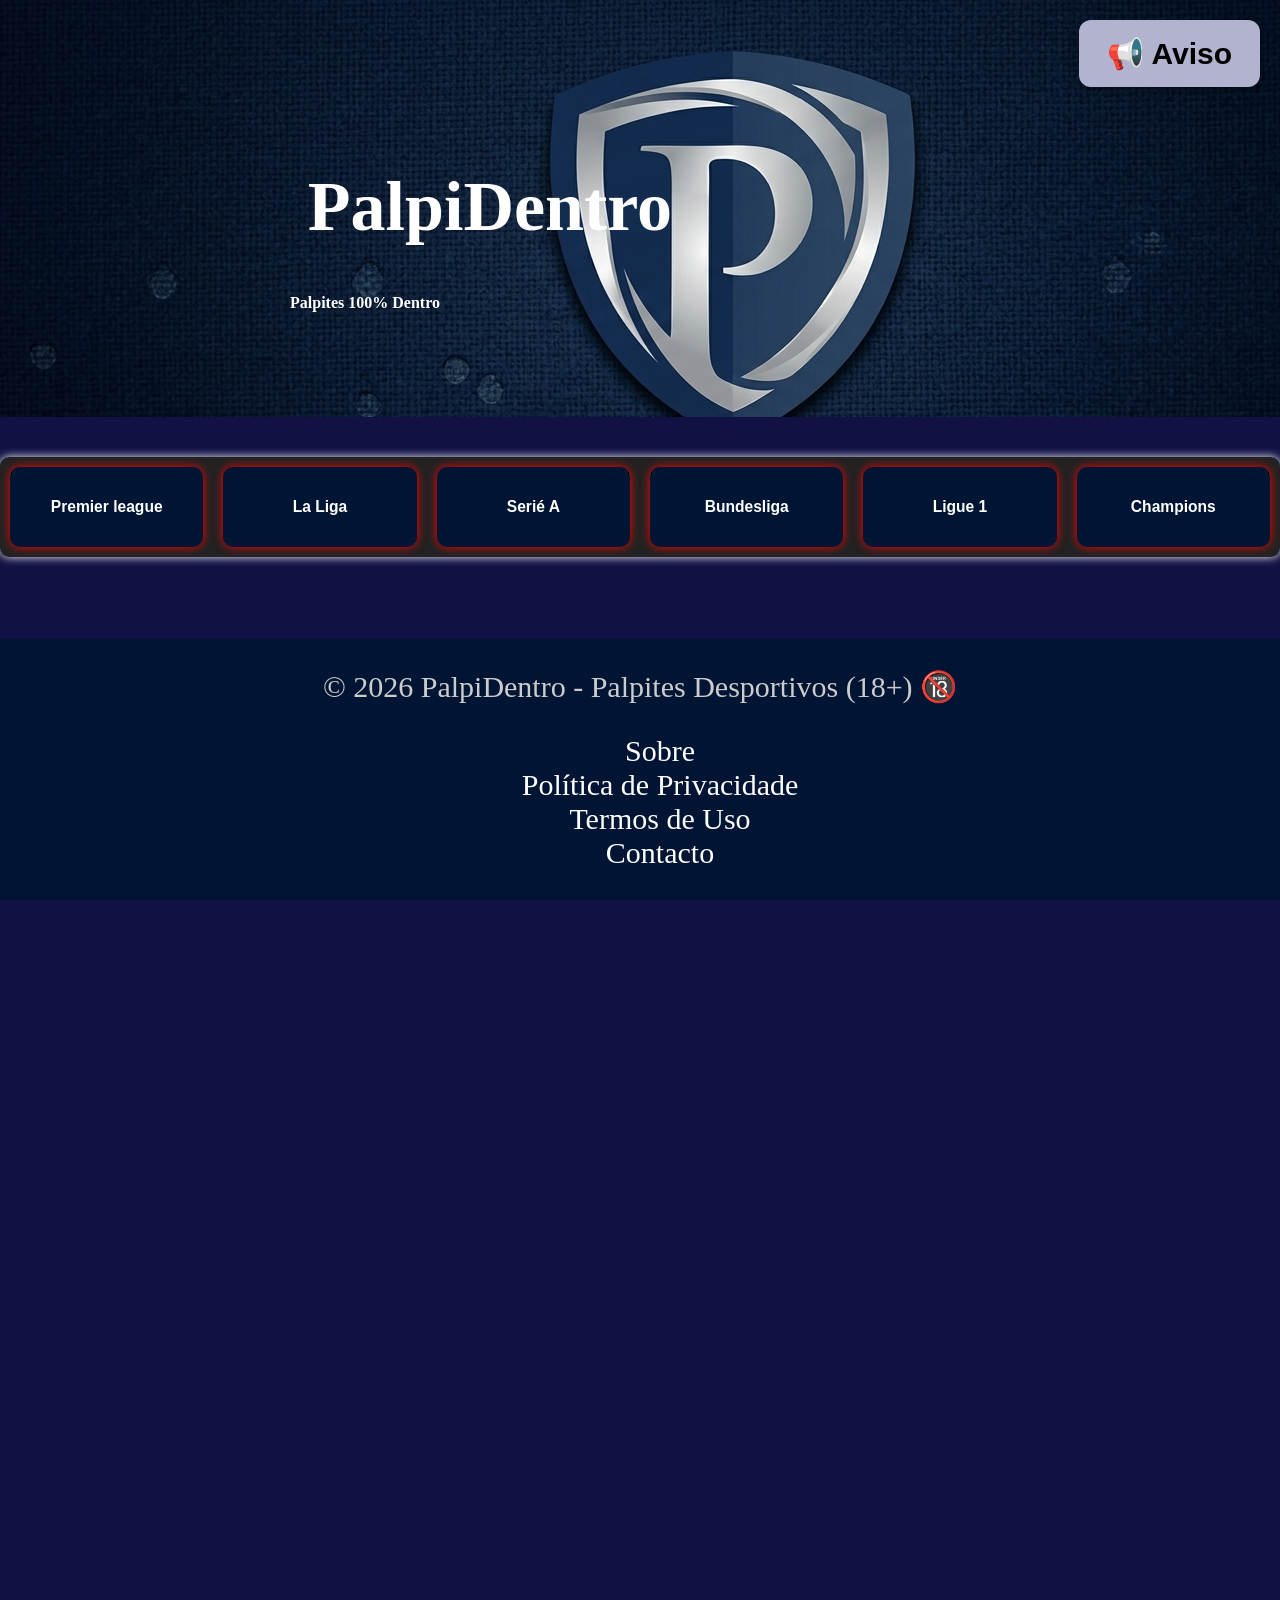
<file: index.html>
<!DOCTYPE html>
<html lang="pt">
<head>
  <meta charset="UTF-8">
   <link rel="shortcut icon" href="Azul.jpg" type="image/x-icon" />
  <title >PalpiDentro</title>
  
  	<script type="text/javascript" src="java.js"></script>
  	
<link rel="stylesheet" href="styles.css">

</head>
<style>
/* Botão */
#avisoBtn{
    background: #B1B3CF;
    position:fixed;
    top:20px;
    right:20px;
    color:black;
    border:none;
    padding:16px 28px;
    font-size:30px;
    font-weight:bold;
    border-radius:12px;
    cursor:pointer;
    box-shadow:0 4px 10px rgba(0,0,0,.3);
    z-index:9999;
}

/* Caixa da mensagem */
#avisoBox{
    position:fixed;
    top:90px;
    right:20px;
    width:390px;
    background:#fff;
    border-left:6px solid    #313BAF;
    border-radius:12px;
    padding:18px;
    box-shadow:0 6px 15px rgba(0,0,0,.3);
    display:none;
    z-index:9988;
}

#avisoBox h3{
    margin:0 0 10px;
    color:#313BAF;
    font-size:34px;
}

#avisoBox p{
    font-size:27px;
    color:#333;
    line-height:1.6;
}
</style>
<body>

<header>
  <h1>PalpiDentro</h1>
  <h4 id="p">Palpites 100% Dentro</h4>
  
  </header>

    <!-- Botão -->
<button id="avisoBtn">📢 Aviso</button>

<!-- Mensagem -->
<div id="avisoBox">
    <h3>📢 Comunicado</h3>
    <p>
        Pedimos desculpa pela limitação de ligas e pela paralisação temporária do sistema de palpites. A nossa equipa está a trabalhar para melhorar estes aspetos e oferecer uma experiência cada vez melhor. O serviço será retomado antes do início das principais ligas, com mais estabilidade, cobertura e qualidade.

Agradecemos a sua compreensão, confiança e paciência.
    </p>
</div>

    
<div class="gami">
  <div class="pape"><p>PalpiDentro</p> </div>


</div>
<div class="menu">

      <button onclick="trocar('Premier')"><h3>Premier league</h3> </button>
    <button onclick="trocar('LaLiga')"><h3>La Liga</h3></button>
    <button onclick="trocar('SerieA')"><h3>Serié A</h3></button>
    <button onclick="trocar('Bundesliga')"><h3>Bundesliga</h3></button>


    <button onclick="trocar('Ligue')"><h3>Ligue 1</h3></button>
  
  
  <button onclick="trocar('UEFA')"><h3>Champions</h3></button>


</div>


<div class="content">
  <section id="Ligue">
      
<table class="tab-palpites">
        <div class="pl-header">
        <h2> Legue 1 </h2>
    </div>
    
    <thead><tr><th>Data</th><th>Jogo</th><th>Palpite 1</th><th>Palpite 2</th></tr></thead>
    <tbody>
        <tr><td class="data-v">17/04</td><td class="jogo-v">Lens x Toulouse</td><td><span class="badge-1">Vitória Lens</span></td><td><span class="badge-2">-2.5 Gols</span></td></tr>
        <tr><td class="data-v">18/04</td><td class="jogo-v">Lorient x Marseille</td><td><span class="badge-1">Vitória Marseille</span></td><td><span class="badge-2">+1.5 Gols</span></td></tr>
        <tr><td class="data-v">18/04</td><td class="jogo-v">Angers x Le Havre</td><td><span class="badge-1">Empate</span></td><td><span class="badge-2">-2.5 Gols</span></td></tr>
        <tr><td class="data-v">18/04</td><td class="jogo-v">Lille x Nice</td><td><span class="badge-1">Vitória Lille</span></td><td><span class="badge-2">Ambas: Não</span></td></tr>
        <tr><td class="data-v">19/04</td><td class="jogo-v">Monaco x Auxerre</td><td><span class="badge-1">Vitória Monaco</span></td><td><span class="badge-2">Monaco -1.0</span></td></tr>
        <tr><td class="data-v">19/04</td><td class="jogo-v">Strasbourg x Rennes</td><td><span class="badge-1">Empate</span></td><td><span class="badge-2">Ambas: Sim</span></td></tr>
        <tr><td class="data-v">19/04</td><td class="jogo-v">Metz x Paris FC</td><td><span class="badge-1">Vitória Metz</span></td><td><span class="badge-2">-3.5 Gols</span></td></tr>
        <tr><td class="data-v">19/04</td><td class="jogo-v">Nantes x Brest</td><td><span class="badge-1">Vitória Brest</span></td><td><span class="badge-2">-2.5 Gols</span></td></tr>
        <tr><td class="data-v">19/04</td><td class="jogo-v">PSG x Lyon</td><td><span class="badge-1">Vitória PSG</span></td><td><span class="badge-2">+2.5 Gols</span></td></tr>
    </tbody>
</table>

  </section>

  <section id="SerieA"> 
  
      
  
<table class="tab-palpites">
        <div class="pl-header">
        <h2>Serié A </h2>
    </div>
    
    <thead><tr><th>Data</th><th>Jogo</th><th>Palpite 1</th><th>Palpite 2</th></tr></thead>
    <tbody>
        <tr><td class="data-v">17/04</td><td class="jogo-v">Sassuolo x Como</td><td><span class="badge-1">Vitória Sassuolo</span></td><td><span class="badge-2">+2.5 Gols</span></td></tr>
        <tr><td class="data-v">17/04</td><td class="jogo-v">Inter x Cagliari</td><td><span class="badge-1">Vitória Inter</span></td><td><span class="badge-2">Inter -1.5 HC</span></td></tr>
        <tr><td class="data-v">18/04</td><td class="jogo-v">Udinese x Parma</td><td><span class="badge-1">Empate</span></td><td><span class="badge-2">Ambas: Sim</span></td></tr>
        <tr><td class="data-v">18/04</td><td class="jogo-v">Napoli x Lazio</td><td><span class="badge-1">Vitória Napoli</span></td><td><span class="badge-2">+2.5 Gols</span></td></tr>
        <tr><td class="data-v">18/04</td><td class="jogo-v">Roma x Atalanta</td><td><span class="badge-1">Ambas: Sim</span></td><td><span class="badge-2">+2.5 Gols</span></td></tr>
        <tr><td class="data-v">19/04</td><td class="jogo-v">Cremonese x Torino</td><td><span class="badge-1">Vitória Torino</span></td><td><span class="badge-2">-2.5 Gols</span></td></tr>
        <tr><td class="data-v">19/04</td><td class="jogo-v">Verona x Milan</td><td><span class="badge-1">Vitória Milan</span></td><td><span class="badge-2">Milan +1.5 Gols</span></td></tr>
        <tr><td class="data-v">19/04</td><td class="jogo-v">Pisa x Genoa</td><td><span class="badge-1">Empate</span></td><td><span class="badge-2">-2.5 Gols</span></td></tr>
        <tr><td class="data-v">19/04</td><td class="jogo-v">Juventus x Bologna</td><td><span class="badge-1">Vitória Juve</span></td><td><span class="badge-2">Ambas: Não</span></td></tr>
        <tr><td class="data-v">20/04</td><td class="jogo-v">Lecce x Fiorentina</td><td><span class="badge-1">Vitória Fiorentina</span></td><td><span class="badge-2">-3.5 Gols</span></td></tr>
    </tbody>
</table>

    

  </section>

  <section id="Bundesliga">
      
<table class="tab-palpites">
        <div class="pl-header">
        <h2>Bundesliga </h2>
    </div>
    
    <thead><tr><th>Data</th><th>Jogo</th><th>Palpite 1</th><th>Palpite 2</th></tr></thead>
    <tbody>
        <tr><td class="data-v">17/04</td><td class="jogo-v">St. Pauli x FC Köln</td><td><span class="badge-1">Vitória Pauli</span></td><td><span class="badge-2">+1.5 Gols</span></td></tr>
        <tr><td class="data-v">18/04</td><td class="jogo-v">Bremen x Hamburg</td><td><span class="badge-1">Ambas: Sim</span></td><td><span class="badge-2">+2.5 Gols</span></td></tr>
        <tr><td class="data-v">18/04</td><td class="jogo-v">Leverkusen x Augsburg</td><td><span class="badge-1">Vitória Leverkusen</span></td><td><span class="badge-2">+2.5 Gols Eq.</span></td></tr>
        <tr><td class="data-v">18/04</td><td class="jogo-v">Union Berlin x Wolfsburg</td><td><span class="badge-1">Empate</span></td><td><span class="badge-2">-2.5 Gols</span></td></tr>
        <tr><td class="data-v">18/04</td><td class="jogo-v">Hoffenheim x Dortmund</td><td><span class="badge-1">Vitória Dortmund</span></td><td><span class="badge-2">+3.5 Gols</span></td></tr>
        <tr><td class="data-v">18/04</td><td class="jogo-v">Frankfurt x RB Leipzig</td><td><span class="badge-1">Vitória Leipzig</span></td><td><span class="badge-2">Ambas: Sim</span></td></tr>
        <tr><td class="data-v">19/04</td><td class="jogo-v">Freiburg x Heidenheim</td><td><span class="badge-1">Vitória Freiburg</span></td><td><span class="badge-2">-3.5 Gols</span></td></tr>
        <tr><td class="data-v">19/04</td><td class="jogo-v">Bayern x Stuttgart</td><td><span class="badge-1">Vitória Bayern</span></td><td><span class="badge-2">+2.5 Gols</span></td></tr>
        <tr><td class="data-v">19/04</td><td class="jogo-v">Gladbach x Mainz</td><td><span class="badge-1">Vitória Gladbach</span></td><td><span class="badge-2">Ambas: Sim</span></td></tr>
    </tbody>
</table>

    <br>
    
  </section>
  
  <section id="Premier">
    <div class="pl-container">
    <div class="pl-header">
        <h2> Premier League </h2>
    </div>
    
    <div class="table-responsive">
        <table>
            <thead>
                <tr>
                    <th>Data</th>
                    <th>Jogo</th>
                    <th>Palpite 1</th>
                    <th>Palpite 2</th>
                </tr>
            </thead>
            <tbody>
                <!-- SÁBADO 18/04 -->
                <tr class="game-row">
                    <td class="date-col">18/04</td>
                    <td class="match-col">Brentford x Fulham</td>
                    <td><span class="tip-badge">Vitória Brentford</span></td>
                    <td><span class="secondary-tip">Ambas Marcam: Sim</span></td>
                </tr>
                <tr class="game-row">
                    <td class="date-col">18/04</td>
                    <td class="match-col">Leeds x Wolves</td>
                    <td><span class="tip-badge">Menos 2.5 Gols</span></td>
                    <td><span class="secondary-tip">Empate</span></td>
                </tr>
                <tr class="game-row">
                    <td class="date-col">18/04</td>
                    <td class="match-col">Newcastle x Bournemouth</td>
                    <td><span class="tip-badge">Vitória Newcastle</span></td>
                    <td><span class="secondary-tip">Mais 2.5 Gols</span></td>
                </tr>
                <tr class="game-row">
                    <td class="date-col">18/04</td>
                    <td class="match-col">Tottenham x Brighton</td>
                    <td><span class="tip-badge">Vitória Tottenham</span></td>
                    <td><span class="secondary-tip">Ambas Marcam: Sim</span></td>
                </tr>
                <tr class="game-row">
                    <td class="date-col">18/04</td>
                    <td class="match-col">Chelsea x Man. United</td>
                    <td><span class="tip-badge">Ambas Marcam: Sim</span></td>
                    <td><span class="secondary-tip">Empate HT</span></td>
                </tr>

                <!-- DOMINGO 19/04 -->
                <tr class="game-row">
                    <td class="date-col">19/04</td>
                    <td class="match-col">Aston Villa x Sunderland</td>
                    <td><span class="tip-badge">Vitória Villa</span></td>
                    <td><span class="secondary-tip">Villa +1.5 Gols</span></td>
                </tr>
                <tr class="game-row">
                    <td class="date-col">19/04</td>
                    <td class="match-col">Everton x Liverpool</td>
                    <td><span class="tip-badge">Vitória Liverpool</span></td>
                    <td><span class="secondary-tip">Mais 2.5 Gols</span></td>
                </tr>
                <tr class="game-row">
                    <td class="date-col">19/04</td>
                    <td class="match-col">Nottm Forest x Burnley</td>
                    <td><span class="tip-badge">Vitória Forest</span></td>
                    <td><span class="secondary-tip">Menos 2.5 Gols</span></td>
                </tr>
                <tr class="game-row">
                    <td class="date-col">19/04</td>
                    <td class="match-col">Man. City x Arsenal</td>
                    <td><span class="tip-badge">Empate</span></td>
                    <td><span class="secondary-tip">Menos 3.5 Gols</span></td>
                </tr>

                <!-- SEGUNDA 20/04 -->
                <tr class="game-row">
                    <td class="date-col">20/04</td>
                    <td class="match-col">Crystal Palace x West Ham</td>
                    <td><span class="tip-badge">Vitória Palace</span></td>
                    <td><span class="secondary-tip">Ambas Marcam: Sim</span></td>
                </tr>
            </tbody>
        </table>
    </div>
</div>

  </section>
  

    <br>
  </section>
  
  <section id="LaLiga">
<table class="tab-palpites">
        <div class="pl-header">
        <h2>La Liga </h2>
    </div>
    
    <thead><tr><th>Data</th><th>Jogo</th><th>Palpite 1</th><th>Palpite 2</th></tr></thead>
    <tbody>
        <tr><td class="data-v">17/04</td><td class="jogo-v">Real Betis x Real Madrid</td><td><span class="badge-1">Vitória Madrid</span></td><td><span class="badge-2">+2.5 Gols</span></td></tr>
        <tr><td class="data-v">18/04</td><td class="jogo-v">Alavés x Mallorca</td><td><span class="badge-1">Empate</span></td><td><span class="badge-2">-2.5 Gols</span></td></tr>
        <tr><td class="data-v">18/04</td><td class="jogo-v">Getafe x Barcelona</td><td><span class="badge-1">Vitória Barça</span></td><td><span class="badge-2">Ambas: Não</span></td></tr>
        <tr><td class="data-v">18/04</td><td class="jogo-v">Valencia x Girona</td><td><span class="badge-1">Ambas: Sim</span></td><td><span class="badge-2">Empate</span></td></tr>
        <tr><td class="data-v">19/04</td><td class="jogo-v">Atl. Madrid x Ath. Bilbao</td><td><span class="badge-1">Vitória Atléti</span></td><td><span class="badge-2">+1.5 Gols</span></td></tr>
        <tr><td class="data-v">19/04</td><td class="jogo-v">Rayo Vallecano x Sociedad</td><td><span class="badge-1">Vitória Sociedad</span></td><td><span class="badge-2">-3.5 Gols</span></td></tr>
        <tr><td class="data-v">19/04</td><td class="jogo-v">Real Oviedo x Elche</td><td><span class="badge-1">Vitória Oviedo</span></td><td><span class="badge-2">-2.5 Gols</span></td></tr>
        <tr><td class="data-v">19/04</td><td class="jogo-v">Osasuna x Sevilla</td><td><span class="badge-1">Empate</span></td><td><span class="badge-2">Ambas: Sim</span></td></tr>
        <tr><td class="data-v">20/04</td><td class="jogo-v">Villarreal x Celta de Vigo</td><td><span class="badge-1">Vitória Villarreal</span></td><td><span class="badge-2">+2.5 Gols</span></td></tr>
        <tr><td class="data-v">20/04</td><td class="jogo-v">Espanyol x Levante</td><td><span class="badge-1">Vitória Espanyol</span></td><td><span class="badge-2">-2.5 Gols</span></td></tr>
    </tbody>
</table>

    <br>
  </section>
  

    <section id="UEFA">
    
<table class="tab-champions">
        <div class="pl-header">
        <h2>Champions </h2>
    </div>
    
    <thead>
        <tr>
            <th>Data</th>
            <th>Confronto (Volta)</th>
            <th>Palpite 1</th>
            <th>Palpite 2</th>
        </tr>
    </thead>
    <tbody>
        <!-- TERÇA-FEIRA 14/04 -->
        <tr>
            <td class="ucl-date">14/04</td>
            <td class="ucl-match">Atlético Madrid x Arsenal</td>
            <td><span class="badge-ucl">Empate</span></td>
            <td><span class="badge-alt"> menos -2.5 Gols</span></td>
        </tr>
        <tr>
            <td class="ucl-date">14/04</td>
            <td class="ucl-match">Paris Saint-Germain x Bayern de Munique</td>
            <td><span class="badge-ucl">Ambas marcam sim</span></td>
            <td><span class="badge-alt">Mais +2.5</span></td>
        </tr>

        


    </tbody>
</table>


</div>
<footer>
        <p>&copy; 2026 PalpiDentro - Palpites Desportivos (18+) 🔞</p>
   
         <nav>
        <ul>
            <li><a href="sobre.html">Sobre</a></li>
            <li><a href="privacidade.html">Política de Privacidade</a></li>
            <li><a href="termos.html">Termos de Uso</a></li>
            <li><a href="contacto.html">Contacto</a></li>
        </ul>
    </nav>
   
    

</footer>


<script type="text/javascript">
    aclib.runAutoTag({
        zoneId: 'llkxoctiz1',
    });
</script>
<script>
const botao = document.getElementById("avisoBtn");
const caixa = document.getElementById("avisoBox");

botao.addEventListener("click", function(){
    if(caixa.style.display === "block"){
        caixa.style.display = "none";
    }else{
        caixa.style.display = "block";
    }
});
</script>
</body>
</html>
</file>
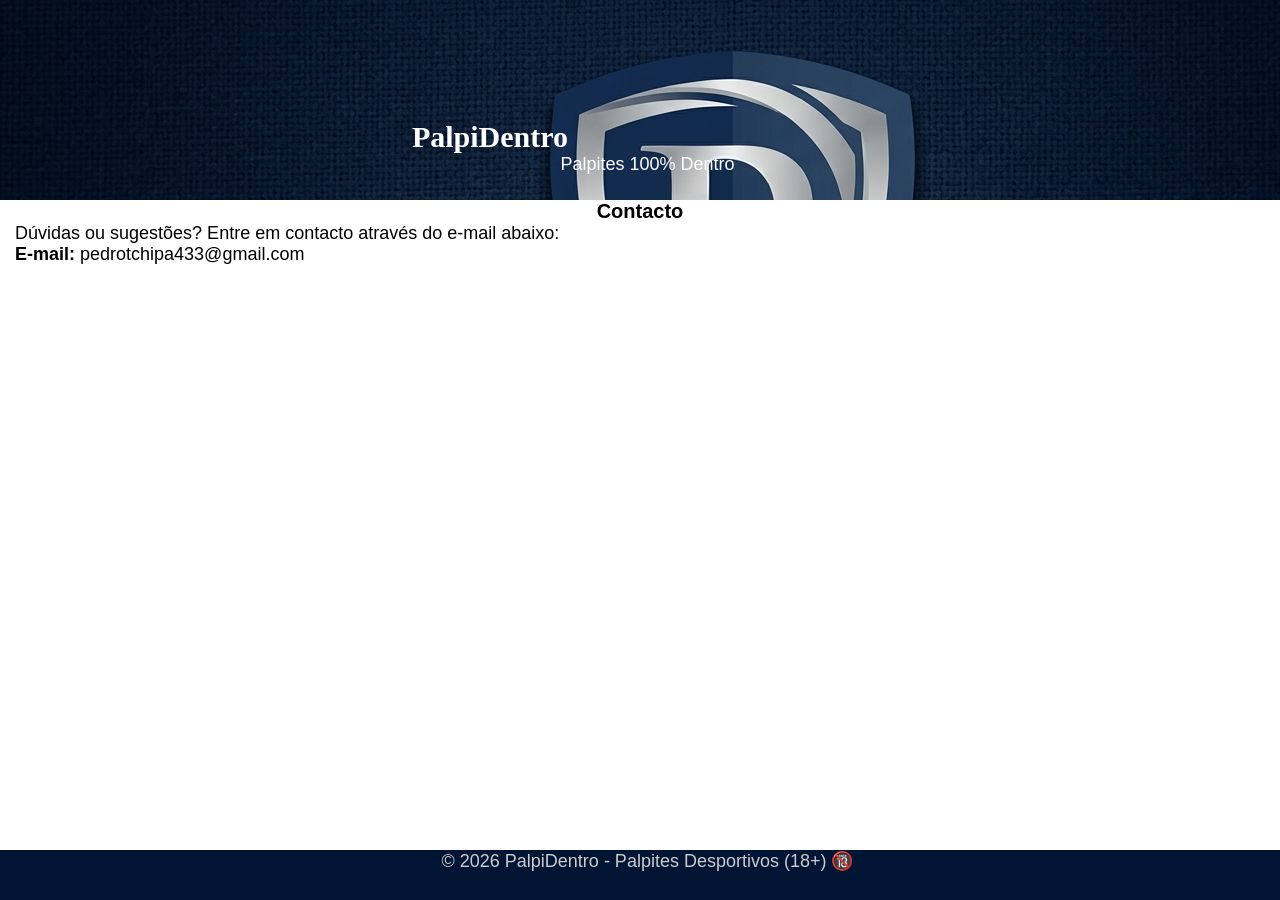
<file: contacto.html>
<!DOCTYPE html>
<html>

<head>
  <meta charset="UTF-8">
  <meta name="viewport" content="width=device-width, initial-scale=1">
  <title>Contactos</title>
  <link rel="stylesheet" href="style.css">
</head>

<body>
    <header>
    <h1>PalpiDentro</h1>
    <p>Palpites 100% Dentro</p>
  </header>
  <h2>Contacto</h2>
<p>Dúvidas ou sugestões? Entre em contacto através do e-mail  abaixo:</p>
<p><strong>E-mail:</strong> pedrotchipa433@gmail.com</p>
<footer>
        <p>&copy; 2026 PalpiDentro - Palpites Desportivos (18+) 🔞</p>

</footer>



</body>

</html>
</file>
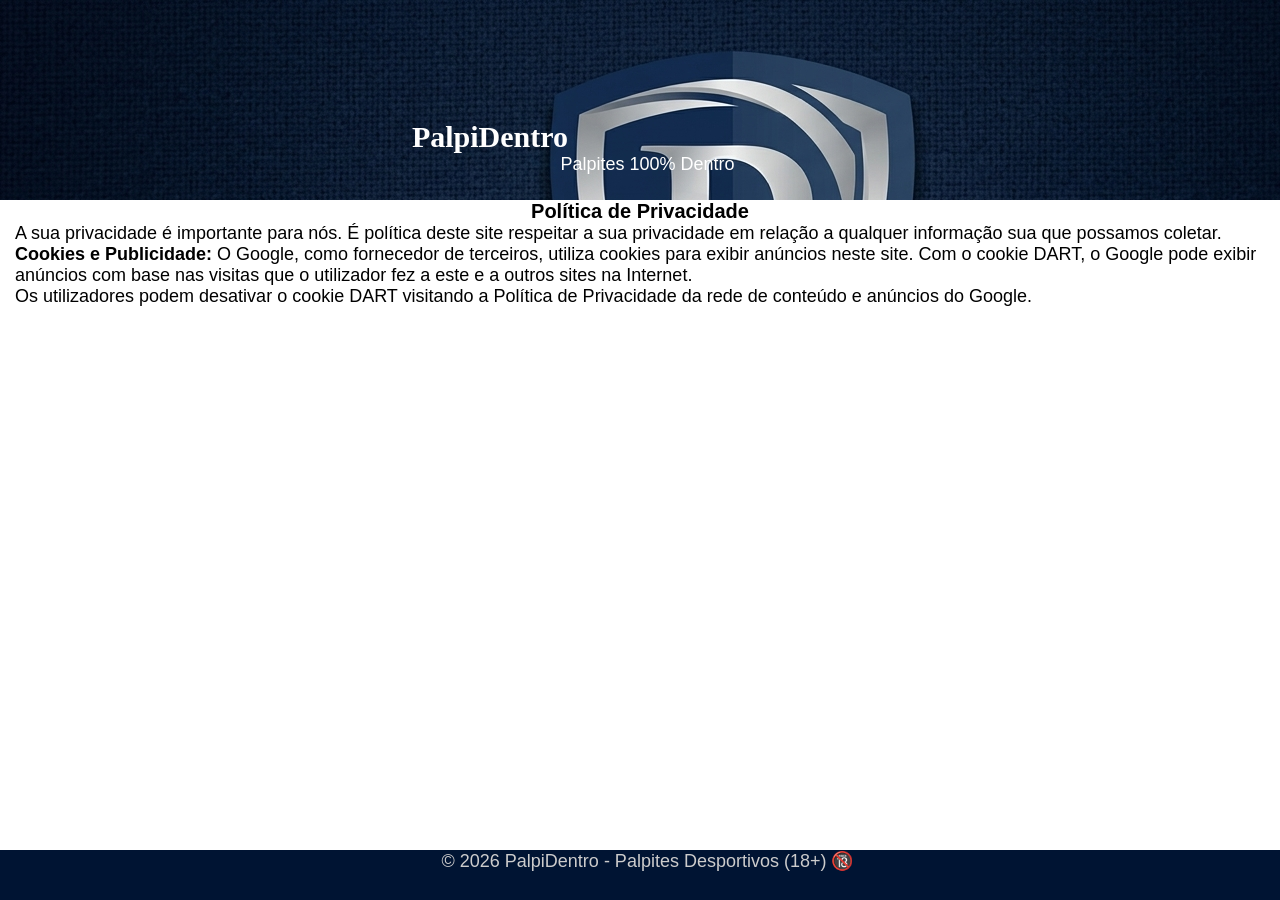
<file: privacidade.html>
<!DOCTYPE html>
<html>

<head>
  <meta charset="UTF-8">
  <meta name="viewport" content="width=device-width, initial-scale=1">
  <title>Política de Privacidade</title>
  <link rel="stylesheet" href="style.css">
</head>

<body>
  <header>
    <h1>PalpiDentro</h1>
    <p>Palpites 100% Dentro</p>
  </header>
  <h2>Política de Privacidade</h2>
<p>A sua privacidade é importante para nós. É política deste site respeitar a sua privacidade em relação a qualquer informação sua que possamos coletar.</p>
<p><strong>Cookies e Publicidade:</strong> O Google, como fornecedor de terceiros, utiliza cookies para exibir anúncios neste site. Com o cookie DART, o Google pode exibir anúncios com base nas visitas que o utilizador fez a este e a outros sites na Internet.</p>
<p>Os utilizadores podem desativar o cookie DART visitando a Política de Privacidade da rede de conteúdo e anúncios do Google.</p>
<footer>
        <p>&copy; 2026 PalpiDentro - Palpites Desportivos (18+) 🔞</p>

</footer>


</body>

</html>
</file>
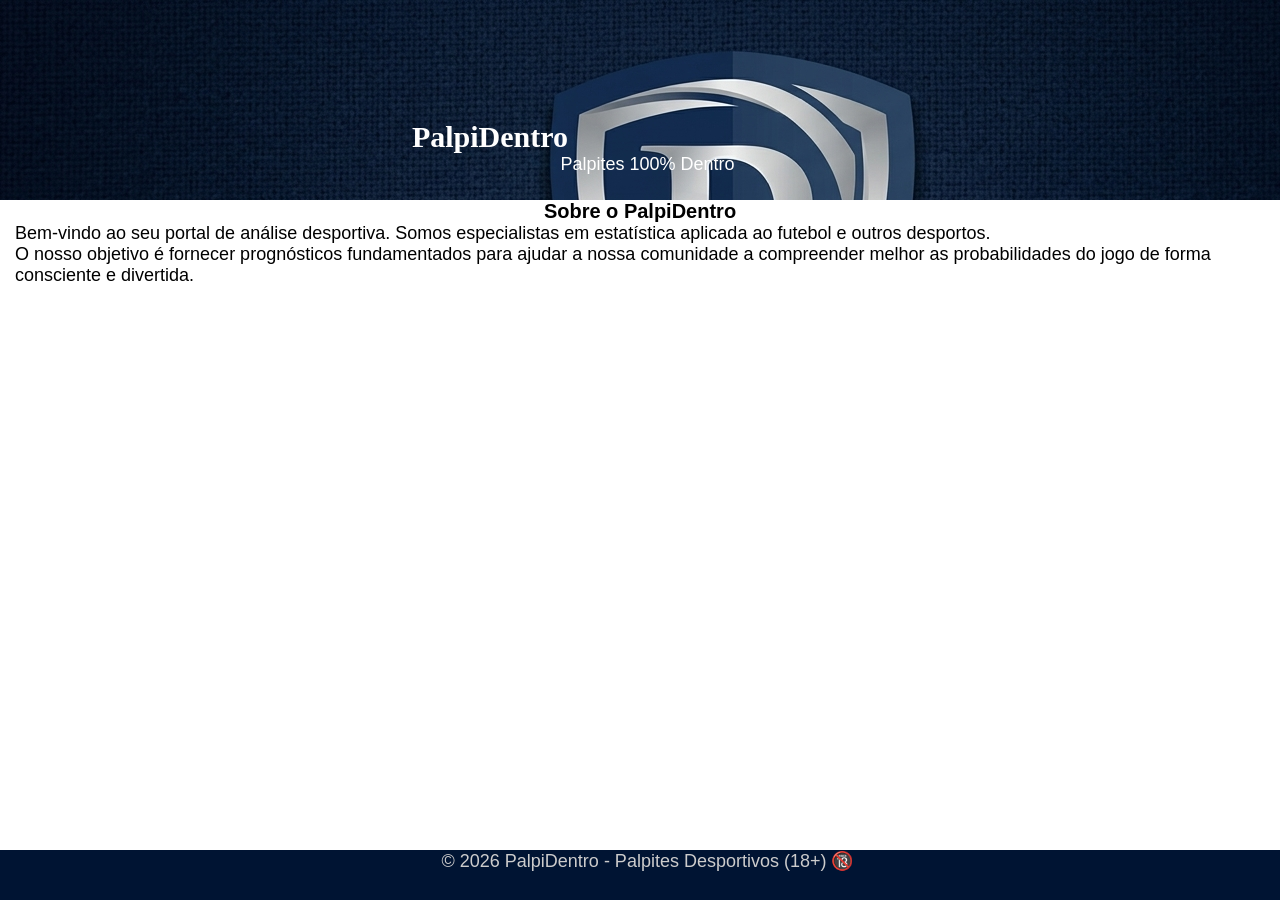
<file: sobre.html>
<!DOCTYPE html>
<html>

<head>
  <meta charset="UTF-8">
  <meta name="viewport" content="width=device-width, initial-scale=1">
  <title>Sobre</title>
  <link rel="stylesheet" href="style.css">
</head>

<body>
    <header>
    <h1>PalpiDentro</h1>
    <p>Palpites 100% Dentro</p>
  </header>
  <h2>Sobre o PalpiDentro</h2>
<p>Bem-vindo ao seu portal de análise desportiva. Somos especialistas em estatística aplicada ao futebol e outros desportos.</p>
<p>O nosso objetivo é fornecer prognósticos fundamentados para ajudar a nossa comunidade a compreender melhor as probabilidades do jogo de forma consciente e divertida.</p>
<footer>
        <p>&copy; 2026 PalpiDentro - Palpites Desportivos (18+) 🔞</p>

</footer>


</body>

</html>
</file>
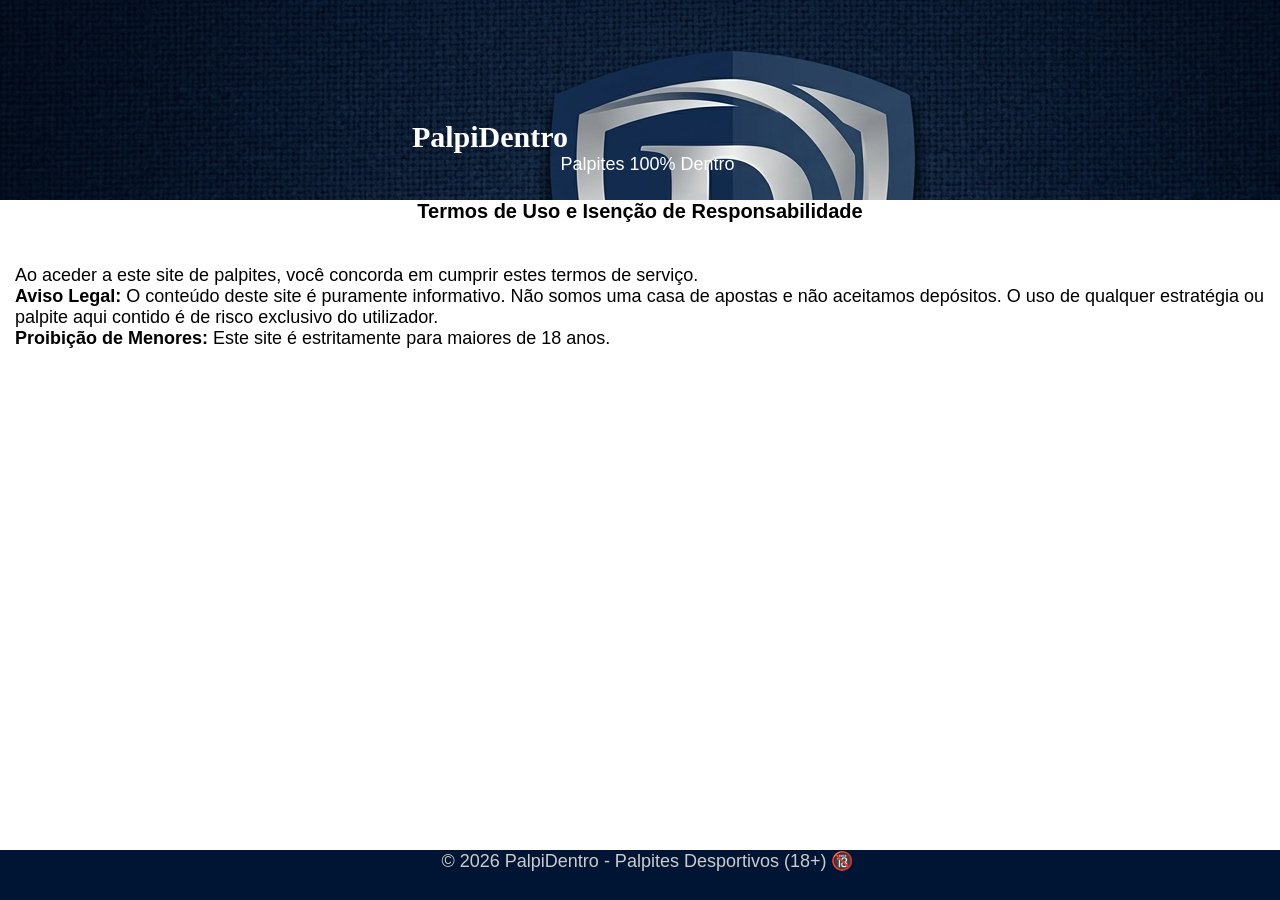
<file: termos.html>
<!DOCTYPE html>
<html>

<head>
  <meta charset="UTF-8">
  <meta name="viewport" content="width=device-width, initial-scale=1">
  <title>Termos de Uso</title>
  <link rel="stylesheet" href="style.css">
</head>

<body>
  <header>
    <h1>PalpiDentro</h1>
    <p>Palpites 100% Dentro</p>
  </header>
  <h2 id="h">Termos de Uso e Isenção de Responsabilidade</h2>
  <br>
  <br>
<p>Ao aceder a este site de palpites, você concorda em cumprir estes termos de serviço.</p>

<p><strong>Aviso Legal:</strong> O conteúdo deste site é puramente informativo. Não somos uma casa de apostas e não aceitamos depósitos. O uso de qualquer estratégia ou palpite aqui contido é de risco exclusivo do utilizador.</p>

<p><strong>Proibição de Menores:</strong> Este site é estritamente para maiores de 18 anos.</p>
<footer>
        <p>&copy; 2026 PalpiDentro - Palpites Desportivos (18+) 🔞</p>

</footer>



</body>

</html>
</file>
<file: styles.css>
body {
      font: Arial, sans-serif;
      background: #114;
      color: #fff;
      margin: 0;
      text-align: center;

    }
    h1{
      font-size: 70px;
      font-family: Franklin Gothic Medium;
      padding-top: 100px;
      padding-right: 300px;
    }
        #p{
    
      padding-right: 550px;
    }
    header {
      background: #007bff;
      text-align: center;
      padding: 20px;
      height: 377px;
      overflow: hidden;
      background-image: url('palpi.png');
    
}


    .menu {
      display: flex;
      justify-content: center;
      background: #222;
      gap: 20px;
      padding: 10px;
    box-shadow:0 0 10px ghostwhite ;
    border-radius: 1vh;
  margin: auto;

  

    }
    .menu button {
      background:#001433;
      box-shadow:0 0 10px red;
border-radius: 5%;
      border: none;
      overflow-x: auto;
      padding: 10px 15px;
      color: white;
      cursor: pointer;
      border-radius: 10px;
      width: 300px;
      height: 80px;
      font: 20px;
    }
    .menu button::-webkit-scrollbar {
  display: flex;
    }
    .content > section {
      display: none;
      padding: 20px;
height: 100;
    }
  hr{
    color: white;
    background: white;
  }
    .card {
      background: #1c1c1c;
      border-left: solid white 1px; 
      border-bottom: 1px  solid white;
      height: 30px;
      padding: 10px;
margin-bottom: 15px;
 }
 h2{
   font-size: 50px;
 }
     
    .card img {
      width: 100%;
      height: auto;
      display: block;
      margin-bottom: 8px;
    }
    .card p{
      text-align: justify;
    }
    #ro{
      padding-top: 0;
      font-size: 25px;
    }
    footer nav ul li a{ 
      text-decoration: none;
      color: white;
      
    }
    footer nav ul li { 
      list-style: none;
      color: white;
      
    }
    footer {
      background: #001433;
      text-align: center;
      color: #ccc;
      height: auto;
      margin: 0;
  position: fixed;
  left: 0;
  font-size: 30px;
  bottom: 0;
  width: 100%;
  padding: 0;


    }

    
    
    .pape{
      position: absolute;
     width: 200px;
    display: inline-flex;
     
    animation: pape-animation 9s infinite linear;
    right: -200px;
    }
  

    
    @keyframes pape-animation{
      from{
        right: -200px;
      }
      to{
        
        right: 100%;
        
      opacity: 0.1%;
        
      
      }
      
    }
    
    
  
    .gami{
      width: 100%;
      height: 40px;
      position: relative;
      overflow: hidden;
      display: flex;
    
    }

    @media (max-width: 500px){
      .menu button{
        background: #001433;
    height: 43px ;
    width: 100px;
        font-weight: bold;
      }
      h3{
        font-size: 9px;
      }
      table{
        width: 499px;
      }
            .menu{
        display: grid;
      grid-template-rows: 2fr 2fr;
    margin-bottom: 30px;
    background: none;
    box-shadow: none;
    
      }
      .gami{
        box-shadow: white 0 0 10px; 
        width: 499px;
      height: 40px;
      position: relative;
      overflow: hidden;
      display: flex;
    
    

      }
      
      header{
        background: #007bff;
      text-align: center;
      padding: 20px;
      height: 70px;
      overflow: hidden;
      background-image: url('palpi.png');
    
        
      }

  
    }
    
    /*texte*/
    
        :root {
            --pl-purple: #3d195b;
            --pl-green: #00ff85;
            --pl-white: #ffffff;
            --pl-gray: #f4f4f4;
        }

        .pl-container {
            font-family: 'Inter', Arial, sans-serif;
            width: 100%;
            margin: 0;
          background-color: var(--pl-gray);


            border-radius: 12px;
        }

        .pl-header {
            background-color: var(--pl-purple);
            color: var(--pl-white);
            
            padding: 20px;
            text-align: center;
            border-radius: 8px 8px 0 0;
            margin-bottom: 0;
          
        }

        .table-responsive {
            overflow-x: auto;
        }

        table {
            width: 100%;
            border-collapse: collapse;
            background-color: var(--pl-white);
          
            padding-bottom: 20px;
            margin-bottom: 70px;
            font-size: 25px;
        }

        th {
            background-color: #371554;
            color: var(--pl-white);
            padding: 15px;
            text-align: left;
            font-size: 1.5rem;
            text-transform: uppercase;
        }

        td {
            padding: 15px;
            border-bottom: 1px solid #eee;
            font-size: 1.5rem;
            color: #333;
        }

        .game-row:hover {
            background-color: #C6C9F3;
        }
                tr:hover {
            background-color: #C6C9F3;
            cursor: pointer;
            
        }

        .date-col { font-weight: bold; color: #666; width: 80px; }
        .match-col { font-weight: 800; 
        color: var(--pl-purple); 
          
        }
        
        .tip-badge {
            display: inline-block;
            padding: 6px 12px;
            background-color: var(--pl-green);
            color: var(--pl-purple);
            border-radius: 20px;
            font-size: 1.2rem;
            font-weight: bold;
            margin-right: 5px;
        }

        .secondary-tip {
            display: inline-block;
            padding: 6px 12px;
            background-color: #e0e0e0;
            color: #444;
            border-radius: 20px;
            font-size: 1.2rem;
        }

        @media (max-width: 768px) {
            td { padding: 10px; font-size: 1.2rem; }
            .tip-badge, .secondary-tip { display: block; margin-bottom: 5px; text-align: center; }
        }
        .badge-1,.badge-ucl{
          display: inline-block;
            padding: 6px 12px;
            background-color: var(--pl-green);
            
                        font-size: 1.5rem;
            color: #333;
            border-radius: 20px;
          
            font-weight: bold;
            margin-right: 5px;
   
                }
                .badge-2,.badge-alt{
                  display: inline-block;
            
            background-color: #e0e0e0;
            color: var(--pl-purple);
            border-radius: 20px;
            font-size: 1.5rem;
            font-weight: bold;
            margin-right: 5px;
            
   
                }
                .jogo-v{
                  display: inline-block;
          
        
                        font-size: 1.5rem;
            font-weight: 800; 
        color: var(--pl-purple); 
                
                }
                .ucl-match{
                  font-weight: 800;
color: var(--pl-purple);
                }
/* No seu ficheiro de estilos (ex: globals.css) */
body {
  
  
  height: 2000px; /* Ocupa 100% da altura da janela do navegador */
  margin: 0;
}
</file>
<file: style.css>
*{
margin: 0;
box-sizing: border-box;
font-family: Arial, Helvetica, sans-serif;
font-size: 18px;
gap: 2px;

}
h2{
font-size:20px;
  text-align: center;
}
p{
  gap: 20px;
  padding-left: 15px;
}
    h1{
      font-size: 30px;
      font-family: Franklin Gothic Medium;
      color: white;
      padding-top: 100px;
      padding-right: 300px;
    }
/*#h{
  font-size: 40px;
  text-align: center;

}*/
    header{
      
      background: #007bff;
      text-align: center;
      padding: 20px;
      height: 200px;
      overflow: hidden;
      background-image: url('palpi.png');
    margin: 0;
    color: white;
    
}

    footer {
      margin-top: 10px;
      background: #001433;
      text-align: center;
      color: #ccc;
      margin: 0;
  position: fixed;
  height: 50px;
  left: 0;
  font-size:29px;
  bottom: 0;
  width: 100%;
  padding: 0;
  /* Garante que fica por cima de outros elementos */


    }
</file>
